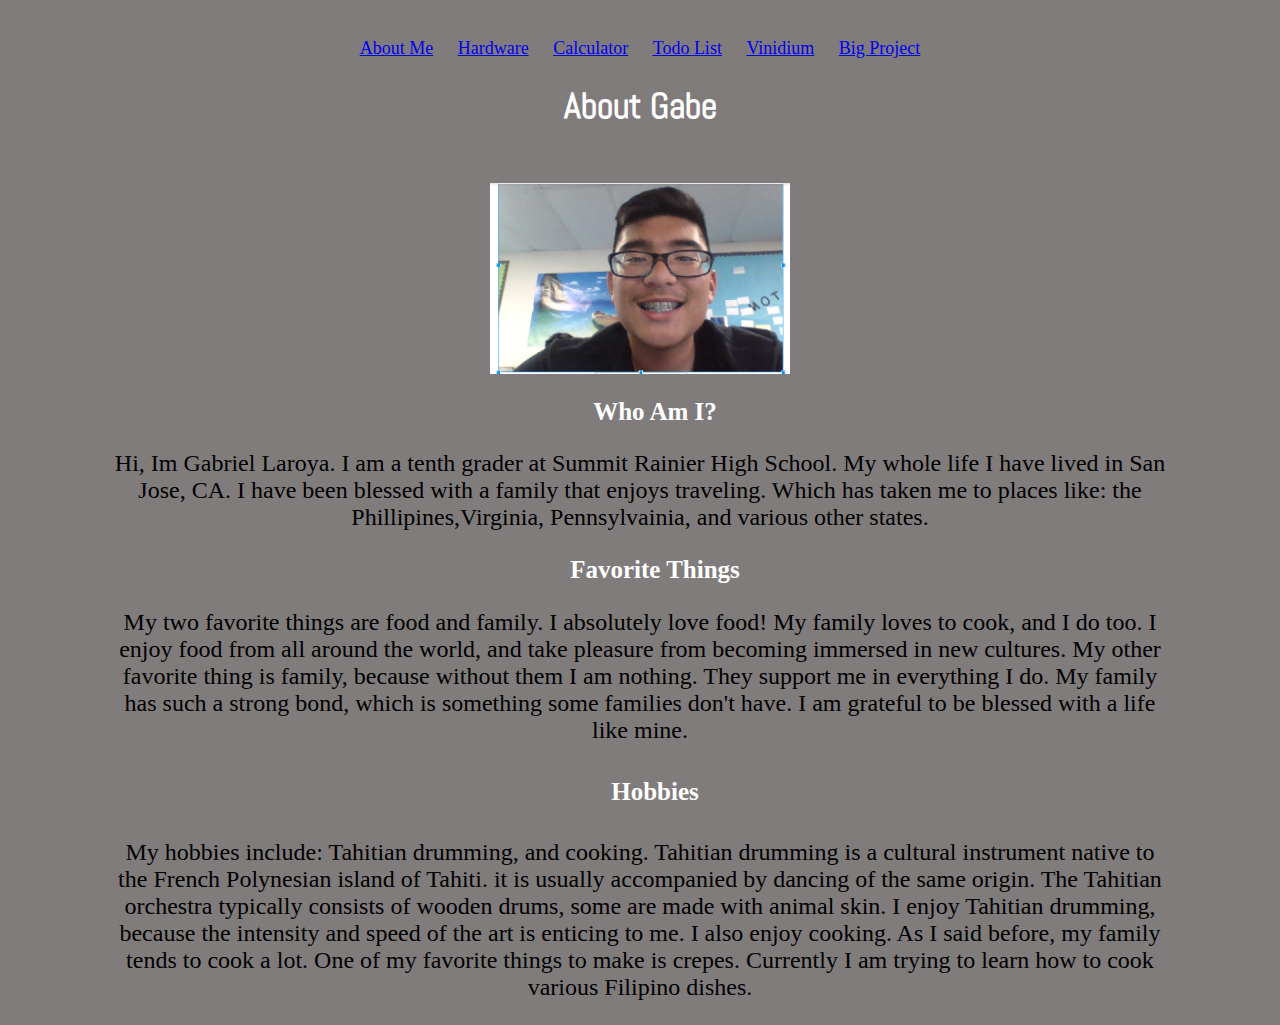
<file: index.html>
<!DOCTYPE html>
<html>
    <head>
      <link rel="stylesheet" href="navbar.css" type="text/css" />
      <link href="https://fonts.googleapis.com/css?family=Slabo+27px" rel="stylesheet">
      <link href="https://fonts.googleapis.com/css?family=Abel" rel="stylesheet">
        <title> About Gabe </title>
      
      <link href='https://fonts.googleapis.com/css?family=Fjalla+One' rel='stylesheet' type='text/css'>
   
    </head>
    
    <body style="background-color:#807C7C">
      <center>

    <div class="img">
    <ul class="navbar">
        <li><a href="index.html"> About Me </a></li>
        <li><a href="hardware.html">Hardware</a>  </li>
        <li><a href="#"> Calculator</a>  </li>
        <li><a href="#"> Todo List</a> </li>
        <li><a href="#"> Vinidium</a>  </li>
        <li><a href="#"> Big Project</a> </li>
    <h1 style="font-family: 'Abel'; serif; color: white"> About Gabe</h1>
    </ul>
  </div>

        <!-- ABout Me Page here -->

        <img src="KensonIsTheBest.png" width="300px" />
        <div class="page-container">        
<h2> Who Am I? </h2>        
        <p> Hi, Im Gabriel Laroya. I am a tenth grader at Summit Rainier High School.
        My whole life I have lived in San Jose, CA.
        I have been blessed with a family that enjoys traveling. Which has taken me 
        to places like: the Phillipines,Virginia, Pennsylvainia, and
        various other states.</p>

        
        <h3>Favorite Things</h3>
        
        <p>
        My two favorite things are food and family. 
        I absolutely love food! My family loves to cook, 
        and I do too. I enjoy food from all around the world,
        and take pleasure from becoming immersed in new cultures.
        My other favorite thing is family, because without them I am nothing.
        They support me in everything I do. My family has such a strong bond,
        which is something some families don't have. 
        I am grateful to be blessed with a life like mine.
        </p>
        
        <h4> 
        Hobbies
        </h3>
        
        <p>
          My hobbies include: Tahitian drumming, and cooking.
          Tahitian drumming is a cultural instrument native to the French Polynesian 
          island of Tahiti. it is usually accompanied by dancing of the same origin.
          The Tahitian orchestra typically consists of wooden drums, some are made with animal skin.
          I enjoy Tahitian drumming, because the intensity and speed of the art is enticing to me.
          I also enjoy cooking. As I said before, my family tends to cook a lot. 
          One of my favorite things to make is crepes. Currently I am trying to learn
          how to cook various Filipino dishes. 
        </p>
    </div>
      </center>
  </body>
</file>
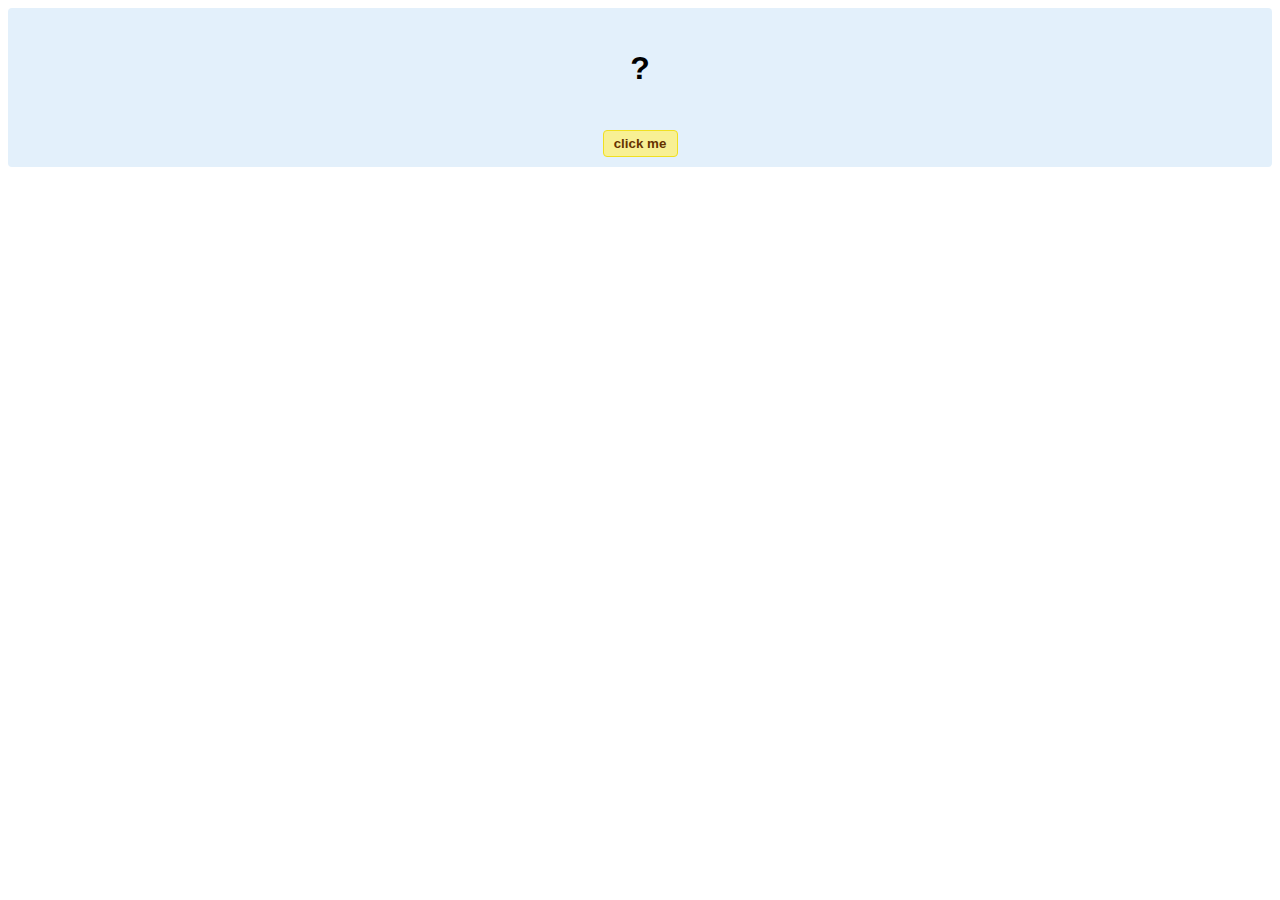
<file: hello-world.html>
<!DOCTYPE html>
<!-- HTML5 Hello world by kirupa - http://www.kirupa.com/html5/getting_your_feet_wet_html5_pg1.htm -->
<html lang="en-us">

<head>
<meta charset="utf-8">
<title>Hello...</title>
<style type="text/css">
#mainContent {
	font-family: Arial, Helvetica, sans-serif;
	font-size: xx-large;
	font-weight: bold;
	background-color: #E3F0FB;
	border-radius: 4px;
	padding: 10px;
	text-align: center;
}
.buttonStyle {
	border-radius: 4px;
	border: thin solid #F0E020;
	padding: 5px;
	background-color: #F8F094;
	font-family: "Segoe UI", Tahoma, Geneva, Verdana, sans-serif;
	font-weight: bold;
	color: #663300;
	width: 75px;
}

.buttonStyle:hover {
	border: thin solid #FFCC00;
	background-color: #FCF9D6;
	color: #996633;
	cursor: pointer;
}
.buttonStyle:active {
	border: thin solid #99CC00;
	background-color: #F5FFD2;
	color: #669900;
	cursor: pointer;
}

</style>
</head>

<body>
<div id="mainContent">
<p id="helloText">?</p>
<button id="clickButton" class="buttonStyle">click me</button>
</div>
<script> 
var myButton = document.getElementById("clickButton");
var myText = document.getElementById("helloText");

myButton.addEventListener('click', doSomething, false)

function doSomething() {
	myText.textContent = "hello, world!";
}
</script>

</body>
</html>
</file>
<file: navbar.css>
.h1{ 
    color: white;
    font-size: 60px;
    padding-top: 50px;
    padding-bottom: 100px;
    text-align: center;
    font-weight: normal;
} 

.navbar {
    padding-top: 50px;
    text-align: center
}

.navbar > li{
    display:inline-block;
    padding: 0px 10px 0px 10px;
}

.navbar {
    text-decoration: none;
    color: white ;
    padding-top: 20px;
    padding-left:10px;
    padding-right: 10px;
    font-size: 18px;
}

.img {
    background-image: url(http://static.panoramio.com/photos/large/101311979.jpg);
    background-size: cover;
    padding-bottom: 30px
}

.page-container {
    border:80px;
    margin-left: 100px;
    margin-right: 100px;
}

body p {
    font-size: x-large;

}
    
h2, h3, h4 {
    color: white;
    font-size:25px;
    padding-left:30px;
}
</file>
